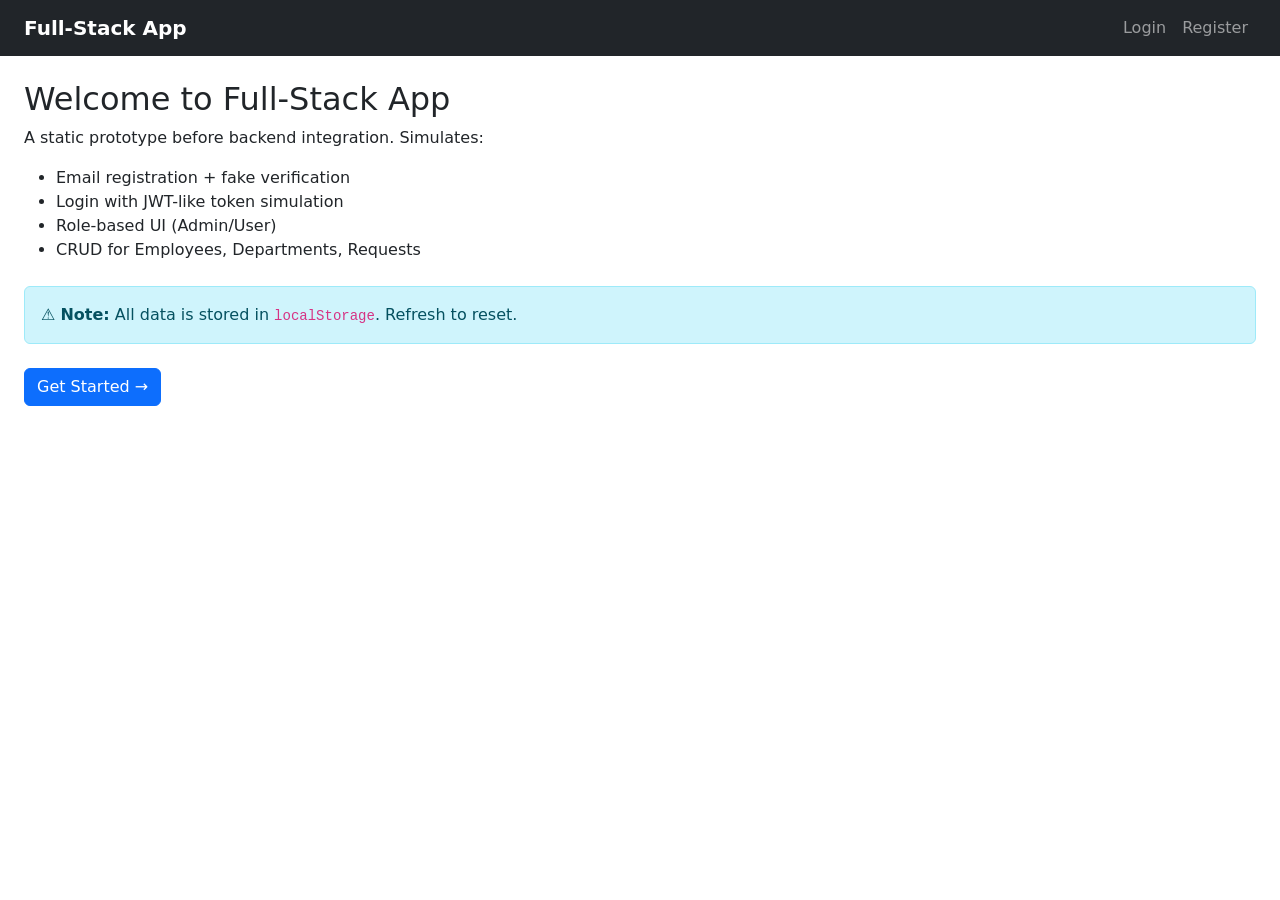
<file: index.html>
<!DOCTYPE html>
<html lang="en">
<head>
  <meta charset="UTF-8" />
  <meta name="viewport" content="width=device-width, initial-scale=1.0" />
  <title>Full-Stack App (Student Build)</title>

  <!-- Bootstrap 5 CSS CDN -->
  <link href="https://cdn.jsdelivr.net/npm/bootstrap@5.3.3/dist/css/bootstrap.min.css" rel="stylesheet" />

  <!-- Custom CSS -->
  <link rel="stylesheet" href="style.css" />
</head>
<body class="not-authenticated">

  <!-- TOAST CONTAINER -->
  <div id="toast-container" class="position-fixed top-0 end-0 p-3" style="z-index:9999;"></div>

  <!-- ── NAVBAR ── -->
  <nav class="navbar navbar-expand-lg navbar-dark bg-dark">
    <div class="container-fluid px-4">
      <a class="navbar-brand fw-bold" href="#/">Full-Stack App</a>

      <ul class="navbar-nav ms-auto align-items-center">

        <!-- Logged-out links -->
        <li class="nav-item role-logged-out">
          <a class="nav-link" href="#/login">Login</a>
        </li>
        <li class="nav-item role-logged-out">
          <a class="nav-link" href="#/register">Register</a>
        </li>

        <!-- Logged-in dropdown -->
        <li class="nav-item dropdown role-logged-in">
          <a class="nav-link dropdown-toggle" href="#" id="userDropdown" role="button" data-bs-toggle="dropdown">
            <span id="nav-username">User</span>
          </a>
          <ul class="dropdown-menu dropdown-menu-end">
            <li><a class="dropdown-item" href="#/profile">Profile</a></li>
            <li><a class="dropdown-item role-admin" href="#/employees">Employees</a></li>
            <li><a class="dropdown-item role-admin" href="#/accounts">Accounts</a></li>
            <li><a class="dropdown-item role-admin" href="#/departments">Departments</a></li>
            <li><a class="dropdown-item role-admin" href="#/requests">All Requests</a></li>
            <li><a class="dropdown-item role-user-only" href="#/requests">My Requests</a></li>
            <li><hr class="dropdown-divider" /></li>
            <li><a class="dropdown-item" href="#" id="logout-btn">Logout</a></li>
          </ul>
        </li>

      </ul>
    </div>
  </nav>

  <!-- ── MAIN ── -->
  <main class="container-fluid px-4 py-4">

    <!-- HOME PAGE (#/) -->
    <section id="home-page" class="page">
      <h2 class="mb-2">Welcome to Full-Stack App</h2>
      <p class="mb-3">A static prototype before backend integration. Simulates:</p>
      <ul class="mb-4">
        <li>Email registration + fake verification</li>
        <li>Login with JWT-like token simulation</li>
        <li>Role-based UI (Admin/User)</li>
        <li>CRUD for Employees, Departments, Requests</li>
      </ul>
      <div class="alert alert-info mb-4">
        ⚠️ <strong>Note:</strong> All data is stored in <code>localStorage</code>. Refresh to reset.
      </div>
      <div class="role-logged-out">
        <a href="#/register" class="btn btn-primary">Get Started →</a>
      </div>
      <div class="role-logged-in">
        <a href="#/profile" class="btn btn-primary me-2">View Profile</a>
        <a href="#/requests" class="btn btn-outline-secondary">My Requests</a>
      </div>
    </section>

    <!-- REGISTER PAGE (#/register) -->
    <section id="register-page" class="page">
      <div class="row justify-content-center">
        <div class="col-md-5">
          <div class="card shadow-sm">
            <div class="card-body p-4">
              <h4 class="card-title mb-4">Register</h4>
              <form id="register-form" novalidate>
                <div class="mb-3">
                  <label for="reg-fname" class="form-label">First Name</label>
                  <input type="text" id="reg-fname" class="form-control" required />
                  <div class="invalid-feedback">First name is required.</div>
                </div>
                <div class="mb-3">
                  <label for="reg-lname" class="form-label">Last Name</label>
                  <input type="text" id="reg-lname" class="form-control" required />
                  <div class="invalid-feedback">Last name is required.</div>
                </div>
                <div class="mb-3">
                  <label for="reg-email" class="form-label">Email</label>
                  <input type="email" id="reg-email" class="form-control" required />
                  <div class="invalid-feedback">A valid email is required.</div>
                </div>
                <div class="mb-3">
                  <label for="reg-password" class="form-label">Password</label>
                  <input type="password" id="reg-password" class="form-control" required minlength="6" />
                  <div class="form-text">Minimum 6 characters.</div>
                  <div class="invalid-feedback">Password must be at least 6 characters.</div>
                </div>
                <div id="register-error" class="alert alert-danger d-none py-2"></div>
                <button type="submit" class="btn btn-primary w-100">Register</button>
              </form>
              <p class="text-center mt-3 mb-0 small">Already have an account? <a href="#/login">Login</a></p>
            </div>
          </div>
        </div>
      </div>
    </section>

    <!-- VERIFY EMAIL PAGE (#/verify-email) -->
    <section id="verify-email-page" class="page">
      <h2 class="mb-3">Verify Your Email</h2>
      <div class="alert alert-success mb-3">
        ✅ A verification link has been sent to <strong id="verify-email-display"></strong>.
      </div>
      <p class="mb-3">For demo purposes, click below to simulate verification:</p>
      <div class="d-flex gap-2">
        <button id="simulate-verify-btn" class="btn btn-success">✅ Simulate Email Verification</button>
        <a href="#/login" class="btn btn-outline-secondary">Go to Login</a>
      </div>
    </section>

    <!-- LOGIN PAGE (#/login) -->
    <section id="login-page" class="page">
      <div class="row justify-content-center">
        <div class="col-md-4">
          <div class="card shadow-sm">
            <div class="card-body p-4">
              <h4 class="card-title mb-4">Login</h4>
              <form id="login-form" novalidate>
                <div class="mb-3">
                  <label for="login-email" class="form-label">Email</label>
                  <input type="email" id="login-email" class="form-control" required />
                </div>
                <div class="mb-3">
                  <label for="login-password" class="form-label">Password</label>
                  <input type="password" id="login-password" class="form-control" required />
                </div>
                <div id="login-error" class="alert alert-danger d-none py-2"></div>
                <button type="submit" class="btn btn-primary w-100">Login</button>
              </form>
              <p class="text-center mt-3 mb-0 small">No account? <a href="#/register">Register</a></p>
            </div>
          </div>
        </div>
      </div>
    </section>

    <!-- PROFILE PAGE (#/profile) -->
    <section id="profile-page" class="page">
      <h4 class="mb-3">Profile</h4>
      <div class="card" style="max-width:320px;">
        <div class="card-body">
          <h5 id="profile-name" class="mb-1"></h5>
          <p id="profile-email" class="text-muted small mb-2"></p>
          <p class="mb-1"><strong>Role:</strong> <span id="profile-role"></span></p>
          <p class="mb-3"><strong>Verified:</strong> <span id="profile-verified"></span></p>
          <button class="btn btn-outline-primary btn-sm" onclick="alert('Edit Profile — coming soon!')">Edit Profile</button>
        </div>
      </div>
    </section>

    <!-- EMPLOYEES PAGE (#/employees) [admin] -->
    <section id="employees-page" class="page">
      <div class="d-flex justify-content-between align-items-center mb-3">
        <h4 class="mb-0">Employees</h4>
        <button class="btn btn-primary btn-sm" id="add-employee-btn">+ Add Employee</button>
      </div>

      <!-- Add/Edit Employee Form -->
      <div id="employee-form-panel" class="card mb-4 d-none">
        <div class="card-body">
          <h6 id="employee-form-title" class="mb-3">New Employee</h6>
          <form id="employee-form" novalidate>
            <input type="hidden" id="emp-edit-id" value="" />
            <div class="row g-3">
              <div class="col-md-3">
                <label class="form-label">Employee ID</label>
                <input type="text" id="emp-id" class="form-control" placeholder="EMP-001" required />
              </div>
              <div class="col-md-3">
                <label class="form-label">User Email</label>
                <input type="email" id="emp-email" class="form-control" placeholder="user@example.com" required />
                <div class="form-text">Must match an existing account.</div>
              </div>
              <div class="col-md-3">
                <label class="form-label">Position</label>
                <input type="text" id="emp-position" class="form-control" required />
              </div>
              <div class="col-md-3">
                <label class="form-label">Department</label>
                <select id="emp-dept" class="form-select" required>
                  <option value="">— Select —</option>
                </select>
              </div>
              <div class="col-md-3">
                <label class="form-label">Hire Date</label>
                <input type="date" id="emp-hire-date" class="form-control" />
              </div>
            </div>
            <div id="employee-form-error" class="alert alert-danger d-none py-2 mt-3"></div>
            <div class="mt-3">
              <button type="submit" class="btn btn-primary btn-sm me-2">Save</button>
              <button type="button" class="btn btn-secondary btn-sm" id="cancel-employee-btn">Cancel</button>
            </div>
          </form>
        </div>
      </div>

      <div class="table-responsive">
        <table class="table table-bordered table-hover table-sm align-middle">
          <thead class="table-dark">
            <tr>
              <th>Employee ID</th>
              <th>Email</th>
              <th>Position</th>
              <th>Department</th>
              <th>Hire Date</th>
              <th>Actions</th>
            </tr>
          </thead>
          <tbody id="employees-tbody"></tbody>
        </table>
      </div>
      <p id="employees-empty" class="text-muted d-none">No employees yet.</p>
    </section>

    <!-- DEPARTMENTS PAGE (#/departments) [admin] -->
    <section id="departments-page" class="page">
      <div class="d-flex justify-content-between align-items-center mb-3">
        <h4 class="mb-0">Departments</h4>
        <button class="btn btn-primary btn-sm" onclick="alert('Add Department — not implemented yet.')">+ Add Department</button>
      </div>

      <div class="table-responsive">
        <table class="table table-bordered table-hover table-sm align-middle">
          <thead class="table-dark">
            <tr>
              <th>Name</th>
              <th>Description</th>
              <th>Actions</th>
            </tr>
          </thead>
          <tbody id="departments-tbody"></tbody>
        </table>
      </div>
      <p id="departments-empty" class="text-muted d-none">No departments found.</p>
    </section>

    <!-- ACCOUNTS PAGE (#/accounts) [admin] -->
    <section id="accounts-page" class="page">
      <div class="d-flex justify-content-between align-items-center mb-3">
        <h4 class="mb-0">Accounts</h4>
        <button class="btn btn-primary btn-sm" id="add-account-btn">+ Add Account</button>
      </div>

      <!-- Add/Edit Account Form -->
      <div id="account-form-panel" class="card mb-4 d-none">
        <div class="card-body">
          <h6 id="account-form-title" class="mb-3">New Account</h6>
          <form id="account-form" novalidate>
            <input type="hidden" id="acc-edit-email" value="" />
            <div class="row g-3">
              <div class="col-md-3">
                <label class="form-label">First Name</label>
                <input type="text" id="acc-fname" class="form-control" required />
              </div>
              <div class="col-md-3">
                <label class="form-label">Last Name</label>
                <input type="text" id="acc-lname" class="form-control" required />
              </div>
              <div class="col-md-3">
                <label class="form-label">Email</label>
                <input type="email" id="acc-email" class="form-control" required />
              </div>
              <div class="col-md-3">
                <label class="form-label">Password</label>
                <input type="password" id="acc-password" class="form-control" placeholder="Min 6 chars" />
                <div class="form-text">Leave blank to keep current.</div>
              </div>
              <div class="col-md-3">
                <label class="form-label">Role</label>
                <select id="acc-role" class="form-select">
                  <option value="user">User</option>
                  <option value="admin">Admin</option>
                </select>
              </div>
              <div class="col-md-3 d-flex align-items-end pb-1">
                <div class="form-check">
                  <input type="checkbox" class="form-check-input" id="acc-verified" />
                  <label class="form-check-label" for="acc-verified">Verified</label>
                </div>
              </div>
            </div>
            <div id="account-form-error" class="alert alert-danger d-none py-2 mt-3"></div>
            <div class="mt-3">
              <button type="submit" class="btn btn-primary btn-sm me-2">Save</button>
              <button type="button" class="btn btn-secondary btn-sm" id="cancel-account-btn">Cancel</button>
            </div>
          </form>
        </div>
      </div>

      <div class="table-responsive">
        <table class="table table-bordered table-hover table-sm align-middle">
          <thead class="table-dark">
            <tr>
              <th>Name</th>
              <th>Email</th>
              <th>Role</th>
              <th>Verified</th>
              <th>Actions</th>
            </tr>
          </thead>
          <tbody id="accounts-tbody"></tbody>
        </table>
      </div>
      <p id="accounts-empty" class="text-muted d-none">No accounts found.</p>
    </section>

    <!-- REQUESTS PAGE (#/requests) -->
    <section id="requests-page" class="page">
      <div class="d-flex justify-content-between align-items-center mb-3">
        <h4 class="mb-0" id="requests-page-title">My Requests</h4>
        <button class="btn btn-primary btn-sm role-user-only" id="new-request-btn">+ New Request</button>
      </div>

      <div class="table-responsive">
        <table class="table table-bordered table-hover table-sm align-middle">
          <thead class="table-dark">
            <tr>
              <th>Type</th>
              <th>Items</th>
              <th>Date</th>
              <th>Status</th>
            </tr>
          </thead>
          <tbody id="requests-tbody"></tbody>
        </table>
      </div>
      <p id="requests-empty" class="text-muted d-none">No requests yet.</p>
    </section>

  </main>

  <!-- ── REQUEST MODAL ── -->
  <div class="modal fade" id="requestModal" tabindex="-1">
    <div class="modal-dialog">
      <div class="modal-content">
        <div class="modal-header">
          <h5 class="modal-title">New Request</h5>
          <button type="button" class="btn-close" data-bs-dismiss="modal"></button>
        </div>
        <div class="modal-body">
          <form id="request-form" novalidate>
            <div class="mb-3">
              <label class="form-label">Request Type</label>
              <select id="req-type" class="form-select" required>
                <option value="">— Select Type —</option>
                <option value="Equipment">Equipment</option>
                <option value="Leave">Leave</option>
                <option value="Resources">Resources</option>
              </select>
            </div>
            <div class="mb-2">
              <label class="form-label">Items</label>
              <div id="req-items-container"></div>
              <button type="button" class="btn btn-outline-secondary btn-sm mt-2" id="add-item-btn">+ Add Item</button>
            </div>
            <div id="request-form-error" class="alert alert-danger d-none py-2 mt-2"></div>
          </form>
        </div>
        <div class="modal-footer">
          <button type="button" class="btn btn-secondary" data-bs-dismiss="modal">Cancel</button>
          <button type="button" class="btn btn-primary" id="submit-request-btn">Submit Request</button>
        </div>
      </div>
    </div>
  </div>

  <!-- Bootstrap 5 JS Bundle CDN -->
  <script src="https://cdn.jsdelivr.net/npm/bootstrap@5.3.3/dist/js/bootstrap.bundle.min.js"></script>
  <!-- Custom JS -->
  <script src="script.js"></script>
</body>
</html>
</file>
<file: style.css>
.page { display: none; }
.page.active { display: block; }

body.not-authenticated .role-logged-in  { display: none; }
body.authenticated     .role-logged-out { display: none; }

.role-admin { display: none; }
body.is-admin .role-admin { display: block; }

/* Show My Requests only for non-admin logged-in users */
.role-user-only { display: none; }
body.authenticated:not(.is-admin) .role-user-only { display: block; }

.req-item-row {
  display: flex;
  gap: 8px;
  align-items: center;
  margin-bottom: 8px;
}
.req-item-row .form-control { flex: 1; }
.req-qty { width: 80px !important; flex: none !important; }
</file>
